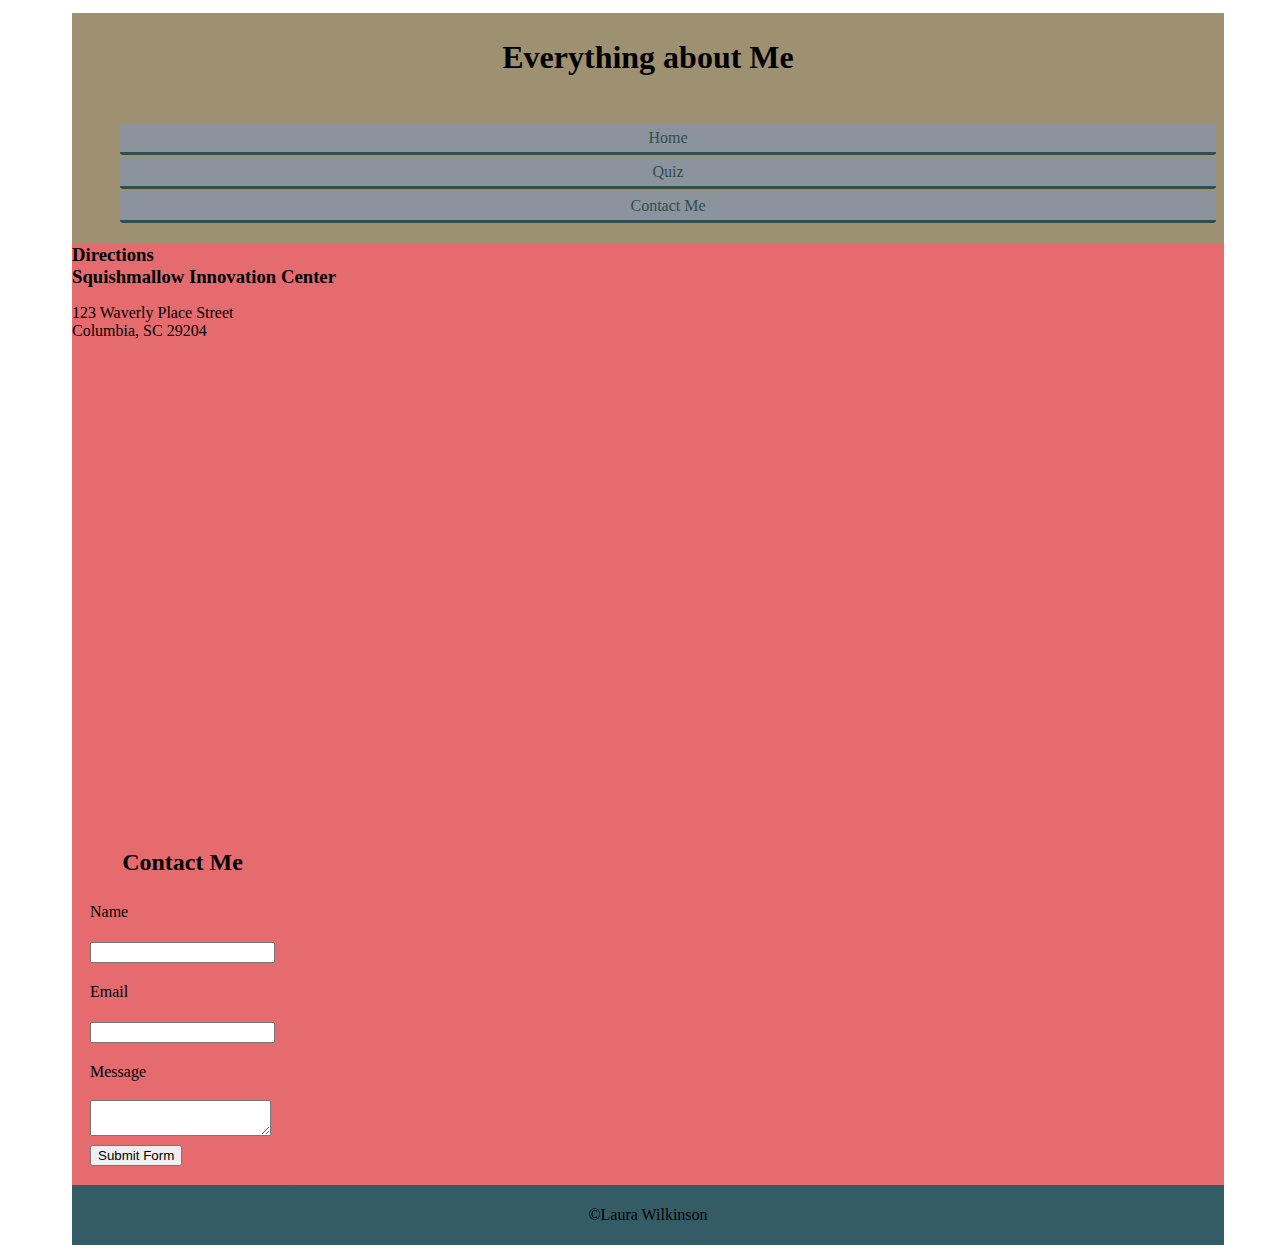
<file: contact.html>
<!DOCTYPE html>
<html lang="en">
<head>
	<meta charset="utf-8">
	<title> Project </title>
	<!--Laura Wilkinson CSCE 102 Section 14 3/14/2023-->
	<link rel="stylesheet" href="styles.css">
</head>
<body>
          <div id="content">
	          <header>
		      <h1> Everything about Me </h1>
		</header>
                    <nav id="main-nav">
                             <ul>
				<li><a href="index.html"> Home </a> </li>
				<li><a href="quiz.html"> Quiz </a> </li> 
				<li><a href="contact.html"> Contact Me </a> </li>	
                             </ul>
                   </nav>
                   <div class="main">
                   <div class="col-container">
		          <h3>Directions</h3>
			<h3>  Squishmallow Innovation Center  </h3>  
			<p> 123 Waverly Place Street <br>
			Columbia, SC 29204 </p>
			<!--map-->
			<iframe src="https://www.google.com/maps/embed?pb=!1m18!1m12!1m3!1d3307.952357176917!2d-81.03211265052997!3d33.99375748052672!2m3!1f0!2f0!3f0!3m2!1i1024!2i768!4f13.1!3m3!
			1m2!1s0x88f8bb282cb2a61b%3A0x78bd73542178f54e!2sUniversity%20of%20South%20Carolina!5e0!3m2!1sen!2sus!4v1678853258218!5m2!1sen!2sus" width="600" height="450" style="border:0;" 
			allowfullscreen="" loading="lazy" referrerpolicy="no-referrer-when-downgrade"></iframe>
			<!--form-->
			<div class="col-form">
			        <form action="https://api.web3forms.com/submit" method="POST">
			<h2> Contact Me </h2>
		                  <input type="hidden" name="access_key" value="d95924da-6e26-4ea0-a3f1-25656edc3f67">
			  <p> Name </p>
			        <input type="text" name="name" required>
			<p> Email </p>
                                     <input type="email" name="email" required>
			<p> Message </p>     
			        <textarea name="message" required></textarea>
			        <input type="hidden" name="redirect" value="https://web3forms.com/success">
                             <br>
                             <button type="submit">Submit Form</button>

                             </form>
			</div>     
		</div>
                   </div>
                             <footer>
                             <p> &copy;Laura Wilkinson </p>
                             </footer>
</body>
</html>
</file>
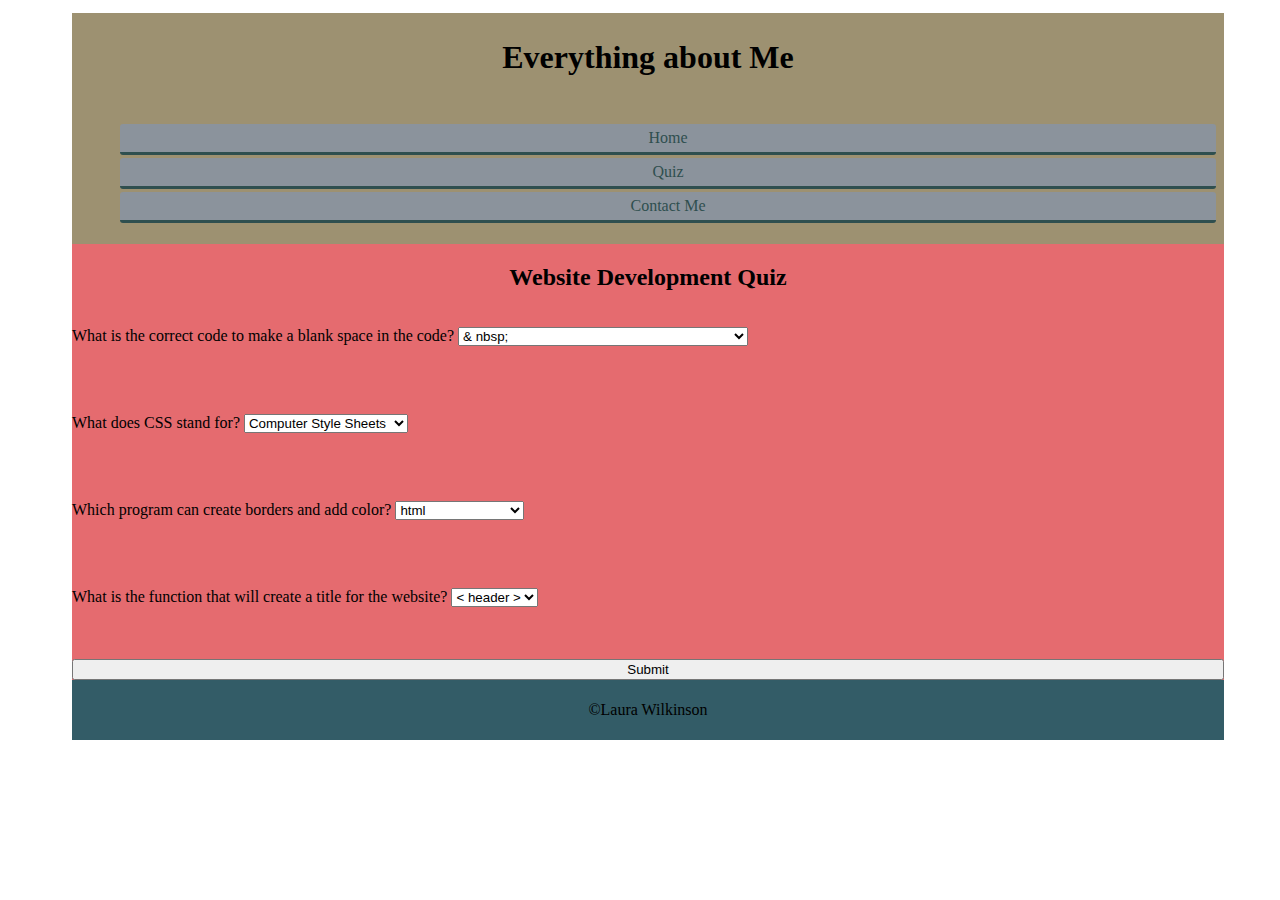
<file: quiz.html>
<!DOCTYPE html>
<html lang="en">
<head>
	<meta charset="utf-8">
	<title> Project Part 1 </title>
	<!--Laura Wilkinson CSCE 102 Section 14 3/14/2023-->
	<link rel="stylesheet" href="styles.css">
</head>
<body>
          <div id="content">
	          <header>
		      <h1> Everything about Me </h1>
		</header>
                    <nav id="main-nav">
                             <ul>
                                      <li><a href="index.html"> Home </a> </li>
				                  <li><a href="quiz.html"> Quiz </a> </li> 
                                      <li><a href="contact.html"> Contact Me </a> </li>	
                             </ul>
                   </nav>
                   <div class="main">
                   <div class="col-container">
		          <h2> Website Development Quiz </h2>
					<p>
					<label for="q-1">What is the correct code to make a blank space in the code?</label>
					<select name="q-1" id="q-1">
						<option>& nbsp;</option>
						<option>there is no code just type a space in the code</option>
						<option>-space- </option>
						<option> 3930</option>
						<option>*space*</option>
					</select>
					</p>
					
				<br><br>
					<p>
					<label for="q-2">What does CSS stand for?</label>
					<select name="q-2" id="q-2">
						<option>Computer Style Sheets</option>
						<option>Creative Style Sheets</option>
						<option>Cascading Style Sheets </option>
						<option>Colorful Style Sheets</option>
						<option>Convex Style Sheets</option>
					</select>
					</p>
					<br><br>
					<p>
					<label for="q-3">Which program can create borders and add color?</label>
					<select name="q-3" id="q-3">
						<option>html</option>
						<option>styles.css</option>
						<option>script.js</option>
						<option> index.html</option>
						<option>none of the above</option>
					</select>
					</p>
					
					<br><br>
					<p>
					<label for="q-4">What is the function that will create a title for the website?</label>
					<select name="q-4" id="q-4">
						<option>< header > </option>
						<option>< label ></option>
						<option>< footer ></option>
						<option>< h2 ></option>
						<option>< h3 ></option>
					</select>
					</p>
					
				<br><br>
				<button id="btn-submit" onclick="showResults()">Submit</button>
				</div>
				<section id="result" class="design hidden">
				</section>
                   </div>
                             <footer>
                             <p> &copy;Laura Wilkinson </p>
                             </footer>
			     <script src="script.js"></script>
</body>
</html>
</file>
<file: styles.css>
body{
	width:100%;
}	
header{
	padding:5px;
	background:#9D9171;
	text-align:center;
}	
main{
	padding:5px;
	background:#E56B6F;
}	
footer{
	padding:5px;
	background:#335C67;
	text-align:center;
}	
#content{
	width:90%;
	margin:auto;
	padding:5px;
	border-radius:5px;
}
#main-nav a:hover{background-color:#F0E6EF;}
#main-nav ul{
	list-style-type:none;
	text-align:center;
}
#main-nav li{
	display:inline;
}
#main-nav a{
	text-decoration:none;
	background:#8B939C;
	color:darkslategray;
	padding:5px;
	border-radius:3px;
	border-bottom-style:solid;
	margin:3px;
	display:block;
}	
nav{
	background:#9D9171;
	padding:5px;
}
.main{
	background:#E56B6F;
}	
h2{
	text-align:center;
}
img{
	display:block;
	margin-left:auto;
	margin-right:auto;
}
.col-contact{
	display:flex;
	padding:5px;
	background:gray;
	color:white;
	display:grid;
	grid-gap:10px;
	margin:0;
}	
.col-contact p{
	line-height:1.5;
	margin:0;
}	
.col-contact h2, h3{
	margin:0;
}	
.col-form{
	color:black;
	line-height:1.5;
	display:flex;
	padding:2px;
	border-radius:5px;
	background-color:#E56B6F;
	padding:18px;
	margin-right:auto;
}
.center{
	display:block;
	margin-left:auto;
	margin-right:auto;
	width:50%;
}	
#more{display:none;}

.slideshow-container{
	max-width:1000px;
	position:relative;
	margin:auto;
}

.prev, .next{
	cursor:pointer;
	position:absolute;
	top:50%;
	width:auto;
	margin-top:-22px;
	padding:16px;
	color:white;
	font-weight:bold;
	font-size:18px;
	transition:0.6s ease;
	border-radius:0 3px 3px 0;
	user-select:none;
}	

.next{
	right:0;
	border-radius:3px 0 0 3px;
}	
.numbertext{
	color:#f2f2f2;
	font-size:12px;
	padding:8px 12px;
	position:absolute;
	top:0;
}

.list-item img{
	padding-right:5px;
	flex:2;
}
.item-description{
	flex:8;
}	
/*Larger Resolution*/
@media(min-width:720px){
	#content{
	width:90%;
	margin:auto;
	padding:5px;
	border-radius:5px;
	}
	#main-nav a:hover{background-color:#F0E6EF;}
	#main-nav ul{
	list-style-type:none;
	text-align:center;
	}
	#main-nav li{
	display:inline;
	}
	#main-nav a{
	text-decoration:none;
	background:#8B939C;
	color:darkslategray;
	padding:5px;
	border-radius:3px;
	border-bottom-style:solid;
	}
	img{
	display:block;
	margin-left:auto;
	margin-right:auto;
	}
	.col-container{
	display:grid;
	grid-template-columns:auto;
	grid-template-rows:auto;
	}	
	.col-contact{
	display:grid;
	grid-template-columns:auto;
	grid-template-rows:auto;
	}	
}
#more{display:none;}
</file>
